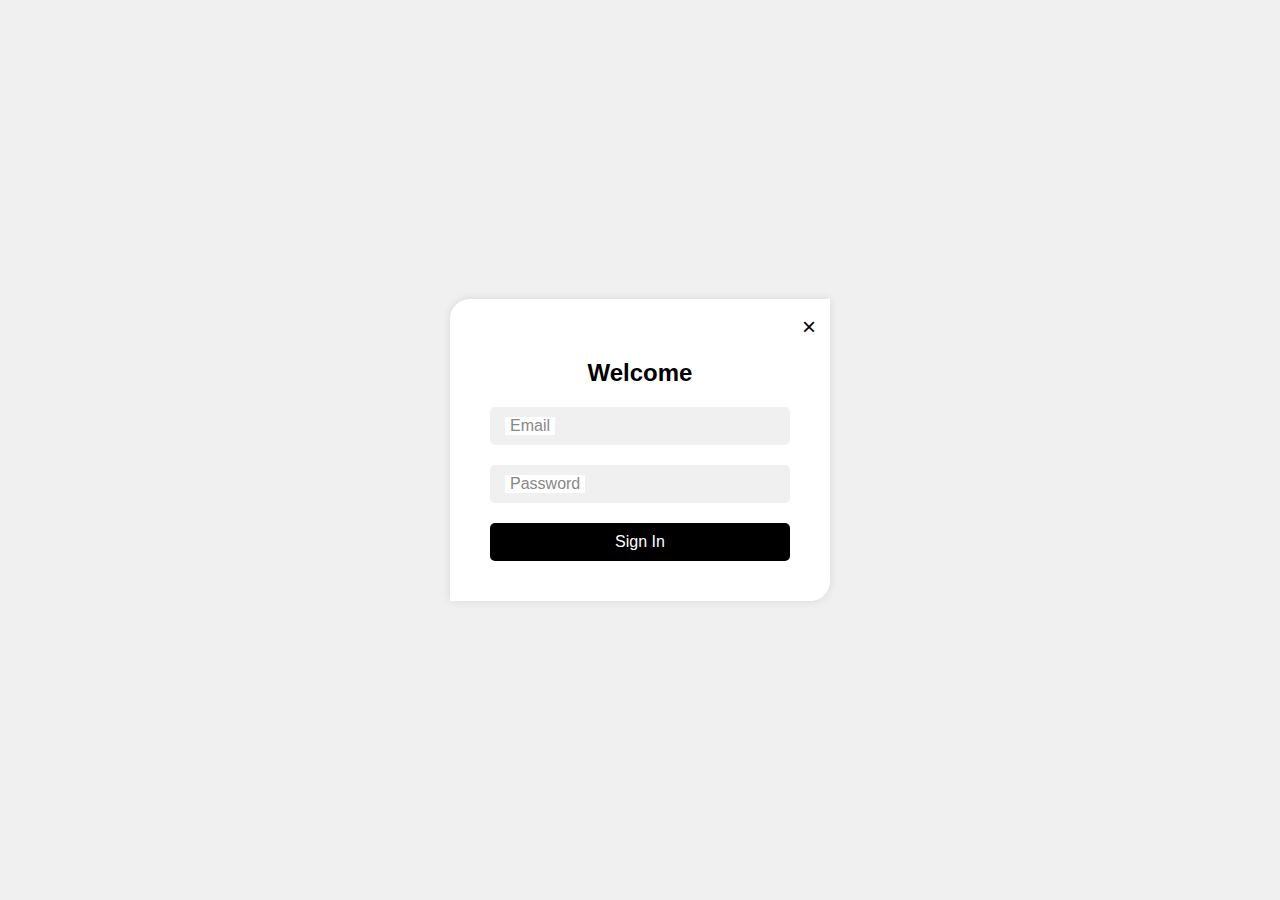
<file: login/login.html>
<!DOCTYPE html>
<html lang="en">
<head>
    <meta charset="UTF-8">
    <meta name="viewport" content="width=device-width, initial-scale=1.0">
    <title>Login Page</title>
    <link rel="stylesheet" href="../styles/log_style.css">
    <link rel="icon" href="../assets/img/icon/logo.png">
</head>
<body>
    <div class="login-container">
        <div class="login-box">
            <a href="../index.html" class="close-button">&times;</a>
            <h2>Welcome</h2>
            <form id="loginForm">
                <div class="input-box">
                    <input type="email" id="email" autocomplete="email" required placeholder=" ">
                    <label>Email</label>
                </div>
                <div class="input-box">
                    <input type="password" id="password" autocomplete="current-password" required placeholder=" ">
                    <label>Password</label>
                </div>
                <button type="submit">Sign In</button>
            </form>
            <p id="errorMessage" style="color: red; display: none;">Invalid email or password</p>
        </div>
    </div>
    <script src="../js/login.js" defer></script>
</body>
</html>
</file>
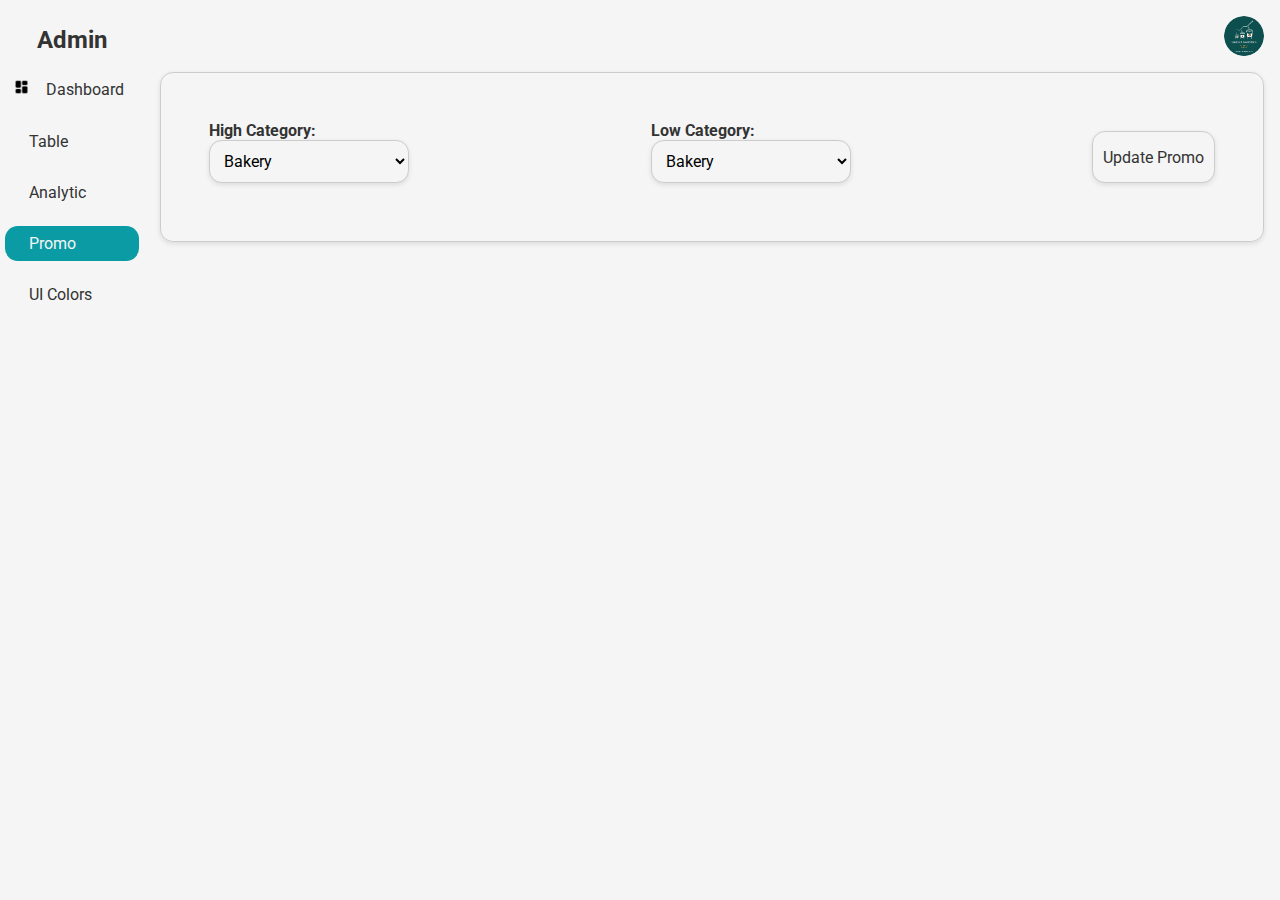
<file: main/promo.html>
<!DOCTYPE html>
<html lang="en">
<head>
    <meta charset="UTF-8">
    <meta name="viewport" content="width=device-width, initial-scale=1.0">
    <title>Promo</title>
    <link rel="stylesheet" href="https://cdnjs.cloudflare.com/ajax/libs/font-awesome/6.4.2/css/all.min.css" integrity="sha512-z3gLpd7yknf1YoNbCzqRKc4qyor8gaKU1qmn+CShxbuBusANI9QpRohGBreCFkKxLhei6S9CQXFEbbKuqLg0DA==" crossorigin="anonymous" referrerpolicy="no-referrer"/>
    <link rel="stylesheet" type="text/css" href="../styles/tab.css">
    <link rel="icon" href="../assets/img/icon/logo.png">
</head>
<body>
    <script src="../main/reUse/add.js"></script>
    <div class="container">
        <script>
            document.write(reUse);
        </script>
                <li><a href="../main/dashboard.html"><span class="icon"><img src="../assets/img/icon/dash.png" class="icon-img"></span><span class="title">Dashboard</span></a></li>
                <li><a href="../main/tabel.html"><span class="icon"><i class="fas fa-table"></i></span><span class="title">Table</span></a></li>
                <li><a href="../main/analitik.html"><span class="icon"><i class="fa-solid fa-chart-line"></i></span><span class="title">Analytic</span></a></li>
                <li><a href="#" class="active"><span class="icon"><i class="fa-solid fa-tag"></i></span><span class="title">Promo</span></a></li>
        <li class="dropdown">
          <a href="#" onclick="toggleDropdown(event)">
            <span class="icon"><i class="fas fa-palette"></i></span>
            <span class="title">UI Colors</span>
          </a>
          <div class="dropdown-menu">
            <button onclick="changeTheme('default')" class="theme-button default-theme"></button>
            <button onclick="changeTheme('dark')" class="theme-button dark-theme"></button>
            <button onclick="changeTheme('blue')" class="theme-button blue-theme"></button>
            <button onclick="changeTheme('green')" class="theme-button green-theme"></button>
          </div>
        </li>
        </ul>
        </nav>
        <main class="main">
          <div class="topbar">
            <div class="toggle" onclick="toggleSidebar();"><i class="fas fa-bars"></i></div>
            <div class="user">
              <img src="../assets/img/icon/logo.png" />
              <div class="user-menu" id="userMenu">
                <a href="#" onclick="confirmLogout(event)">Logout</a>
              </div>
            </div>
          </div>
          <section class="">
            <form id="promoForm" onsubmit="event.preventDefault();">
              <div class="form-group">
                <label>High Category:</label>
                <select name="high-category" id="high-category" class="dropdown-container">
                  <option value="bakery">Bakery</option>
                  <option value="branded">Branded</option>
                  <option value="coffe">Coffe</option>
                  <option value="coffe-beans">Coffe beans</option>
                  <option value="drinking-chocolate">Drinking Chocolate</option>
                  <option value="flavours">Flavours</option>
                  <option value="loose-tea">Loose Tea</option>
                  <option value="packaged-chocolate">Packaged Chocolate</option>
                  <option value="tea">Tea</option>
                </select>
              </div>
              <div class="form-group">
                <label>Low Category:</label>
                <select name="low-category" id="low-category" class="dropdown-container">
                  <option value="bakery">Bakery</option>
                  <option value="branded">Branded</option>
                  <option value="coffe">Coffe</option>
                  <option value="coffe-beans">Coffe beans</option>
                  <option value="drinking-chocolate">Drinking Chocolate</option>
                  <option value="flavours">Flavours</option>
                  <option value="loose-tea">Loose Tea</option>
                  <option value="packaged-chocolate">Packaged Chocolate</option>
                  <option value="tea">Tea</option>
                </select>
              </div>
              <button type="submit" id="updateButton">Update Promo</button>
            </form>
          </section>
        </main>
    </div>
    <script src="../js/promo.js" defer></script>
</body>
</html>
</file>
<file: styles/log_style.css>
html {
    font-size: 16px; /* Base font size to use rem units */
}

body {
    display: flex;
    justify-content: center;
    align-items: center;
    height: 100vh;
    background-color: #f0f0f0;
    margin: 0;
    font-family: Arial, sans-serif;
}

.login-container {
    display: flex;
    justify-content: center;
    align-items: center;
    height: 100%;
}

.login-box {
    position: relative;
    background-color: white;
    padding: 2.5rem;
    border-radius: 1.25rem 0 1.25rem 0; /* Curve top-left and bottom-right corners */
    box-shadow: 0 0 0.625rem rgba(0, 0, 0, 0.1);
    width: 18.75rem;
    text-align: center;
}

.close-button {
    position: absolute;
    top: 0.625rem;
    right: 0.625rem;
    text-decoration: none;
    font-size: 1.5rem;
    color: #000;
    padding: 0.25rem;
    overflow: hidden;
}

.close-button:hover {
    background: #ff0000;
    color: #ffffff;
}

.login-box h2 {
    margin-bottom: 1.25rem;
    font-size: 1.5rem;
    font-weight: bold;
}

form {
    display: flex;
    flex-direction: column;
    align-items: center;
}

.input-box {
    position: relative;
    margin-bottom: 1.25rem;
    width: 100%;
}

.input-box input {
    width: 100%;
    padding: 0.625rem 0.9375rem;
    background: #f0f0f0;
    border: none;
    outline: none;
    border-radius: 0.3125rem;
    font-size: 1rem;
    box-sizing: border-box;
}

.input-box label {
    position: absolute;
    top: 50%;
    left: 0.9375rem;
    transform: translateY(-50%);
    background: white;
    padding: 0 0.3125rem;
    color: #888;
    font-size: 1rem;
    pointer-events: none;
    transition: 0.3s;
}

.input-box input:focus + label,
.input-box input:valid + label,
.input-box input:not(:placeholder-shown) + label {
    top: 0;
    left: 0.625rem;
    color: #000;
    font-size: 0.75rem;
    font-weight: bold;
}

button {
    background-color: #000;
    color: white;
    border: none;
    padding: 0.625rem;
    width: 100%;
    border-radius: 0.3125rem;
    font-size: 1rem;
    cursor: pointer;
    transition: background 0.3s;
}

button:hover {
    background-color: #444;
}

#errorMessage {
    margin-top: 1rem;
    font-size: 0.875rem;
}
</file>
<file: styles/tab.css>
@import url('https://fonts.googleapis.com/css2?family=Roboto:wght@400;500;700&display=swap');

:root {
    --background-color: #f5f5f5;
    --text-color: #333333;
    --primary-color: #0b9ba5;
    --secondary-color: #152b43;
    --box-shadow: 0 2px 5px rgba(0, 0, 0, 0.1);
    --border-radius: 0.8rem;
    --search-bg: #ffffff;
    --info-box-bg: #ffffff;
    --order-bg: #ffffff;
    --order-table-th-bg: #f8f8f8;
    --order-table-td-border: #ddd;
    --order-table-tr-even-bg: #f9f9f9;
}

body {
    background-color: var(--background-color);
    color: var(--text-color);
    font-family: 'Roboto', sans-serif;
}

.container {
    display: flex;
    height: 100vh;
}

.logo-icon {
    display: none;
    opacity: 0; 
    transform: translateX(-20px);
    transition: opacity 0.3s ease-in-out, transform 0.3s ease-in-out;
}

.logo-text {
    display: inline;
    opacity: 1;
    transition: opacity 0.3s ease-in-out, transform 0.3s ease-in-out; 
}


.icon-img {
    width: 1.1rem;
    height: 1.1rem;
    object-fit: contain;
}

.nav {
    width: 9rem;
    margin-top: 1.34rem;
    padding: 0.3rem;
    color: var(--text-color);
    transition: width 1.1s ease-in-out;
}

.nav.minimized {
    width: 3rem;
    margin-top: 0rem;
}

.nav .logo {
    text-align: center;
    margin-bottom: 1rem;
}

.logo-icon img {
    width: 3.3rem;
    height: auto;
}

.nav.minimized .logo-icon {
    display: inline;
    opacity: 1;
    transform: scale(1);
}

.nav.minimized .logo-text {
    display: none;
    opacity: 0;
    transform: scale(0);
}

.nav ul {
    list-style: none;
    padding-left: 0;
}

.nav ul li {
    margin: 1rem 0;
}

.nav ul li a {
    display: flex;
    align-items: center;
    text-decoration: none;
    color: var(--text-color);
    padding: 0.5rem;
    border-radius: var(--border-radius);
    transition: background 0.3s;
}

.nav ul li a:hover {
    background: var(--primary-color);
}

.nav ul li a.active {
    background: var(--primary-color);
    color: var(--background-color);
}

.nav .icon {
    margin-right: 1rem;
}

.nav.minimized .icon {
    margin-right: 0;
}

.nav.minimized .title {
    display: none;
}

.nav .dropdown .dropdown-menu {
    display: none;
    opacity: 0;
    transition: opacity 0.5s ease-in-out, transform 0.5s ease-in-out;
    transform: translateY(-10px);
}

.nav .dropdown .dropdown-menu.show {
    display: block;
    opacity: 1;
    transform: translateY(0);
}

.nav .dropdown .dropdown-menu .theme-button {
    width: 2rem;
    height: 2rem;
    border: none;
    border-radius: 50%;
    cursor: pointer;
}

.nav .dropdown .dropdown-menu .default-theme {
    background: #fff;
    border: 0.1rem solid #ccc;
}

.nav .dropdown .dropdown-menu .dark-theme {
    background: #333;
    border: 0.1rem solid #555;
}

.nav .dropdown .dropdown-menu .blue-theme {
    background: #3498db;
    border: 0.1rem solid #2980b9;
}

.nav .dropdown .dropdown-menu .green-theme {
    background: #2ecc71;
    border: 0.1rem solid #27ae60;
}

body.dark-theme {
    --background-color: #2c3e50;
    --text-color: #ecf0f1;
    --primary-color: #2c3640;
    --secondary-color: #d9d0ddda;
    --search-bg: #34495e;
    --info-box-bg: #34495e;
    --order-bg: #34495e;
    --order-table-th-bg: #3b4b5b;
    --order-table-td-border: #555;
    --order-table-tr-even-bg: #3e4e5e;
}

body.blue-theme {
    --background-color: #d6eaff;
    --text-color: #2c3e50;
    --primary-color: #3498db;
    --secondary-color: #8e44ad;
    --search-bg: #eaf2f8;
    --info-box-bg: #eaf2f8;
    --order-bg: #eaf2f8;
    --order-table-th-bg: #dee9f2;
    --order-table-td-border: #cce4f7;
    --order-table-tr-even-bg: #e2f0fb;
}

body.green-theme {
    --background-color: #e8f8f5;
    --text-color: #2c3e50;
    --primary-color: #2ecc71;
    --secondary-color: #16a085;
    --search-bg: #d4efdf;
    --info-box-bg: #d4efdf;
    --order-bg: #d4efdf;
    --order-table-th-bg: #cbe5d5;
    --order-table-td-border: #b9dfbb;
    --order-table-tr-even-bg: #e0f2e9;
}

* {
    margin: 0;
    padding: 0;
    box-sizing: border-box;
    font-family: 'Roboto', sans-serif;
}

.main {
    flex: 1;
    padding: 1rem;
    overflow-y: auto;
}

.topbar {
    display: flex;
    justify-content: space-between;
    align-items: center;
    margin-bottom: 1rem;
}

.topbar .toggle {
    font-size: 1.5rem;
    cursor: pointer;
}

.topbar .search {
    display: flex;
    align-items: center;
    background: var(--search-bg);
    padding: 0.5rem;
    border-radius: var(--border-radius);
    box-shadow: var(--box-shadow);
    width: 25rem;
}

.topbar .search input {
    border: none;
    outline: none;
    padding: 0.5rem;
    flex: 1;
    border-radius: var(--border-radius);
    background: transparent;
    color: var(--text-color);
}

.topbar .search i {
    margin-left: 0.5rem;
    color: var(--text-color);
}

.topbar .user {
    display: flex;
    align-items: center;
    position: relative;
    cursor: pointer;
}

.topbar .user img {
    width: 2.5rem;
    height: 2.5rem;
    object-fit: contain;
    border-radius: 50%;
}

.topbar .user .user-menu {
    display: none;
    position: absolute;
    top: 100%;
    right: 0;
    background: var(--background-color);
    border-radius: var(--border-radius);
    box-shadow: var(--box-shadow);
    margin-top: 0.5rem;
    padding: 0.5rem;
    z-index: 1;
}

.topbar .user.active .user-menu {
    display: block;
}
h1 {
    text-align: center;
    color: var(--text-color);
}

.topbar .user .user-menu a {
    display: block;
    padding: 0.5rem;
    text-decoration: none;
    color: var(--text-color);
    transition: background 0.3s;
}

.topbar .user .user-menu a:hover {
    background: var(--background-color);
    color: #ff0000;
}

/* Gaya untuk elemen form */
form {
    display: flex;
    flex-wrap: wrap;
    justify-content: space-between;
    margin-bottom: 3rem;
    padding: 3rem;
    border: 0.01rem solid #ccc;
    border-radius: var(--border-radius);
    box-shadow: var(--box-shadow);
}

/* Gaya untuk elemen label dalam form */
form label {
    margin-right: 10px;
    color: var(--text-color);
    font-weight: bold;
}

#search::placeholder {
    color: var(--text-color); /* Change to your desired color */
}

/* Gaya untuk elemen input, select, dan button dalam form */
form input, form select, form button {
    padding: 10px;
    margin-bottom: 10px;
    border: 1px solid #ccc;
    border-radius: var(--border-radius);
    box-shadow: var(--box-shadow);
    background: var(--background-color);
    font-size: 16px;
}

/* Gaya untuk elemen button dalam form */
form button {
    background-color: var(--background-color);
    color: var(--text-color);
    border: none;
    cursor: pointer;
    transition: background-color 0.3s ease;
}

/* Gaya untuk elemen button dalam form */
form button {
    margin-top: 10px;
    background-color: var(--background-color);
    color: var(--text-color);
    border: 1px solid #ccc;
    cursor: pointer;
    transition: background-color 0.3s ease;
}

/* Gaya hover untuk elemen button dalam form */
form button:hover {
    background-color: var(--primary-color);
}

.form-group {
    position: relative;
    display: inline-block;
}

.dropdown-container {
    border: 1px solid #ccc;
    border-radius: var(--border-radius);
    padding: 10px;
    cursor: pointer;
    width: 200px;
    display: flex;
    justify-content: space-between;
    align-items: center;
}

.dropdown-container.active .dropdown-arrow {
    transform: rotate(180deg);
}

.dropdown-arrow {
    font-size: 0.7rem;

    transform: rotate(0deg);
    transition: transform 0.3s;}

.dropdown-list {
    position: absolute;
    top: 100%;
    left: 0;
    right: 0;
    border: 1px solid #ccc;
    background: var(--background-color);
    max-height: 20.23rem;
    overflow-y: auto;
    z-index: 1000;
    border-radius: 0.5rem;
}

.dropdown-list label {
    display: block;
    padding: 10px;
    border-bottom: 1px solid #ccc;
}

.dropdown-list label:hover {
    background: #f1f1f1;
}

.dropdown-list input[type="checkbox"] {
    margin-right: 10px;
}

h1 {
    color: var(--text-color);
    text-align: center;
}

.info-boxes {
    display: flex;
    justify-content: space-between;
    flex-wrap: wrap;
    margin-bottom: 1rem;
}

.info-box {
    background: var(--info-box-bg);
    padding: 1rem;
    border: 1px solid #ccc;
    border-radius: var(--border-radius);
    box-shadow: var(--box-shadow);
    flex: 1 1 220px;
    display: flex;
    align-items: center;
    margin: 0.5rem;
}

.info-boxes :hover{
    background-color: var(--primary-color);
    transition: 0.1s;
}

.info-icon {
    font-size: 2rem;
    margin-right: 1rem;
}

.info-content {
    flex: 1;
}

.info-title {
    font-weight: 500;
}

.info-value {
    font-size: 1.5rem;
    font-weight: 700;
}

.sort-icon {
    position: absolute;
    right: 8px;
    bottom: 8px;
    transition: transform 0.3s ease;
}

.sort-icon.asc {
    transform: rotate(180deg);
}

.sort-icon.desc {
    transform: rotate(0deg);
}

table {
    width: 100%;
    border-collapse: collapse;
    margin-bottom: 1rem;
}

th, td {
    padding: 0.75rem;
    text-align: left;
    border-bottom: 0.01rem solid #ddd;
}

th {
    position: relative;
    cursor: pointer;
    padding-right: 24px;
}

.rows-per-page {
    display: flex;
    justify-content: left;
    align-items: center;
}

.rows-per-page label {
    margin-right: 1rem;
}

.rows-per-page select {
    padding: 0.5rem;
    border: 1px solid #ddd;
    border-radius: var(--border-radius);
    outline: none;
}

.pagination {
    display: flex;
    justify-content: center;
    align-items: center;
    margin: 1rem 0;
}

.pagination button {
    padding: 0.5rem 1rem;
    border: none;
    background: var(--primary-color);
    color: var(--text-color);
    border-radius: var(--border-radius);
    cursor: pointer;
    transition: background 0.3s;
}

.pagination .active{
    background: var(--secondary-color);
    color: #dcdcdc;
}

.pagination button:hover {
    background: var(--secondary-color);
    color: #dcdcdc;

}

.pagination button:disabled {
    background: #ddd;
    cursor: not-allowed;
}

@media (max-width: 768px) {
    .topbar {
        flex-direction: row; /* Kembalikan flex direction menjadi row */
        justify-content: space-between; /* Ratakan elemen di sepanjang topbar */
        align-items: center;
    }

    .topbar .toggle {
        visibility: hidden;
    }

    .topbar .user {
        margin-top: 0; /* Hilangkan margin atas */
        position: relative; /* Buat posisi relatif untuk kontainer ikon pengguna */
    }

    .topbar .user .user-menu {
        top: 100%; /* Geser menu pengguna ke bawah ikon pengguna */
        right: 50%; /* Geser menu pengguna ke tengah ikon pengguna */
        transform: translateX(50%); /* Geser menu pengguna ke tengah horizontal */
        margin-top: 0.5rem; /* Berikan jarak atas */
        left: auto; /* Hapus properti left */
        min-width: 150px; /* Atur lebar menu pengguna */
    }

    .topbar .user.active .user-menu {
        display: block; /* Tampilkan menu pengguna saat tombol pengguna aktif */
    }

    .topbar .user img {
        width: 2.2rem; /* Sesuaikan ukuran ikon pengguna */
        height: 2.2rem; /* Sesuaikan ukuran ikon pengguna */
        object-fit: cover; /* Pastikan ikon pengguna terlihat baik */
        border-radius: 50%; /* Buat sudut bulat */
    }

    .topbar .user .user-menu a {
        display: block;
        padding: 0.5rem; /* Atur padding */
        text-decoration: none;
        color: var(--text-color);
        transition: background 0.3s;
    }

    .topbar .user .user-menu a:hover {
        background: var(--background-color);
        color: #ff0000; /* Ganti warna teks saat dihover */
    }

    .nav {
        position: absolute;
        top: 0;
        left: 0;
        width: 80%;
        z-index: 999; /* Pastikan navigasi berada di atas konten lain */
    }

    .nav ul {
        display: flex;
        margin-left: 0;
    }

    .nav ul li {
        margin: 0;
    }

    .nav ul li a {
        font-size: 0.9rem;
        padding: 0.8rem;
        margin-bottom: 10%;
    }

    .nav .logo,
    .nav .title {
        display: none;
    }

    form {
        flex-direction: column;
    }

    form label, form input, form select, form button {
        margin-bottom: 10px;
    }

    table {
        font-size: 14px;
    }
}
</file>
